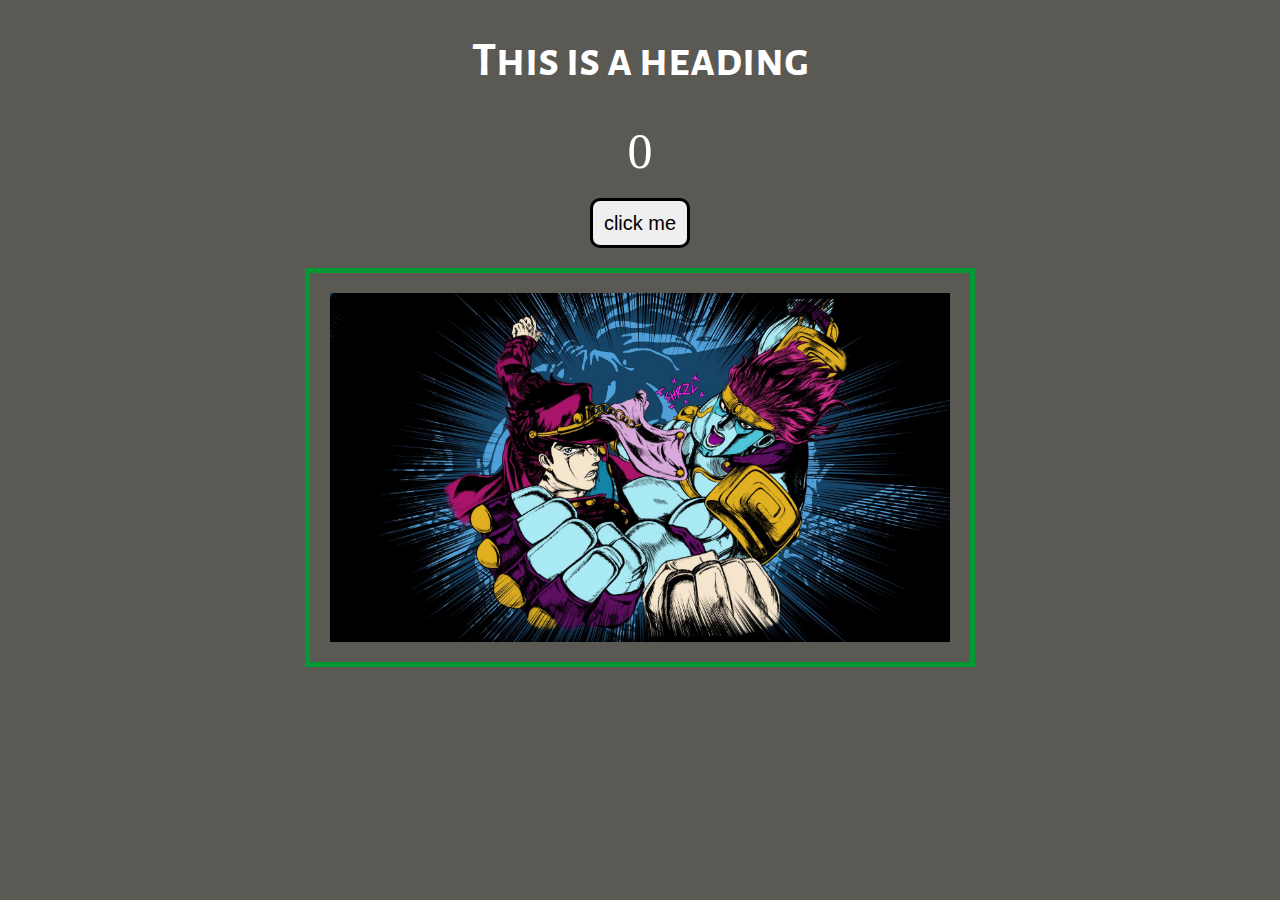
<file: website/index.html>
<!DOCTYPE html>

<html>

	<head>
		<title>Josh's Website</title>
		<link rel="stylesheet" href="style.css">
		<link rel="preconnect" href="https://fonts.googleapis.com">
		<link rel="preconnect" href="https://fonts.gstatic.com" crossorigin>
		<link href="https://fonts.googleapis.com/css2?family=Alegreya+Sans+SC:
		ital,wght@0,100;0,300;0,400;0,500;0,700;0,800;0,900;1,100;1,300;1,400;
		1,500;1,700;1,800;1,900&family=Bebas+Neue&display=swap" rel="stylesheet">
		<link rel="icon" type="image/gif" href="images/favicon.gif">
	</head>
	
	<body>
		<h1>This is a heading</h1>
		
		<label id="countLabel">0</label><br>
		
		<button id="buttonClick">click me</button>
		
		<script src="index.js"></script>
		
		<img src="images/jotaro.jpeg" 
			alt="Jotaro and Star Platinum punching">
	</body>
	
</html>
</file>
<file: website/style.css>
body{
	background: #5a5954;
	color: white;
	margin: 20px;
	font-size: 100%;
}

h1{
	display: flex;
	justify-content: center;
	font-family: "Alegreya Sans SC", sans-serif;
	font-size: 3em;
}

p{
	display: flex;
	justify-content: center;
}

img{
	display: block;
	margin-left: auto;
	margin-right: auto;
	margin-top: 20px;
	margin-bottom: 20px;
	width: 50%;
	height: 50%;
	padding: 20px;
	border: 5px solid #009933;
	
}

#countLabel{
	display: block;
	text-align: center;
	font-size: 50px;
}

#buttonClick{
	display: block;
	margin: auto;
	height: 50px;
	width: 100px;
	font-size: 20px;
	border-radius: 10px;
	border: 3px solid black;
}

button:hover{
	background-color: #009999;
}

button:active{
	background-color: #ffff33;
	transform: translateY(4px);
}
</file>
